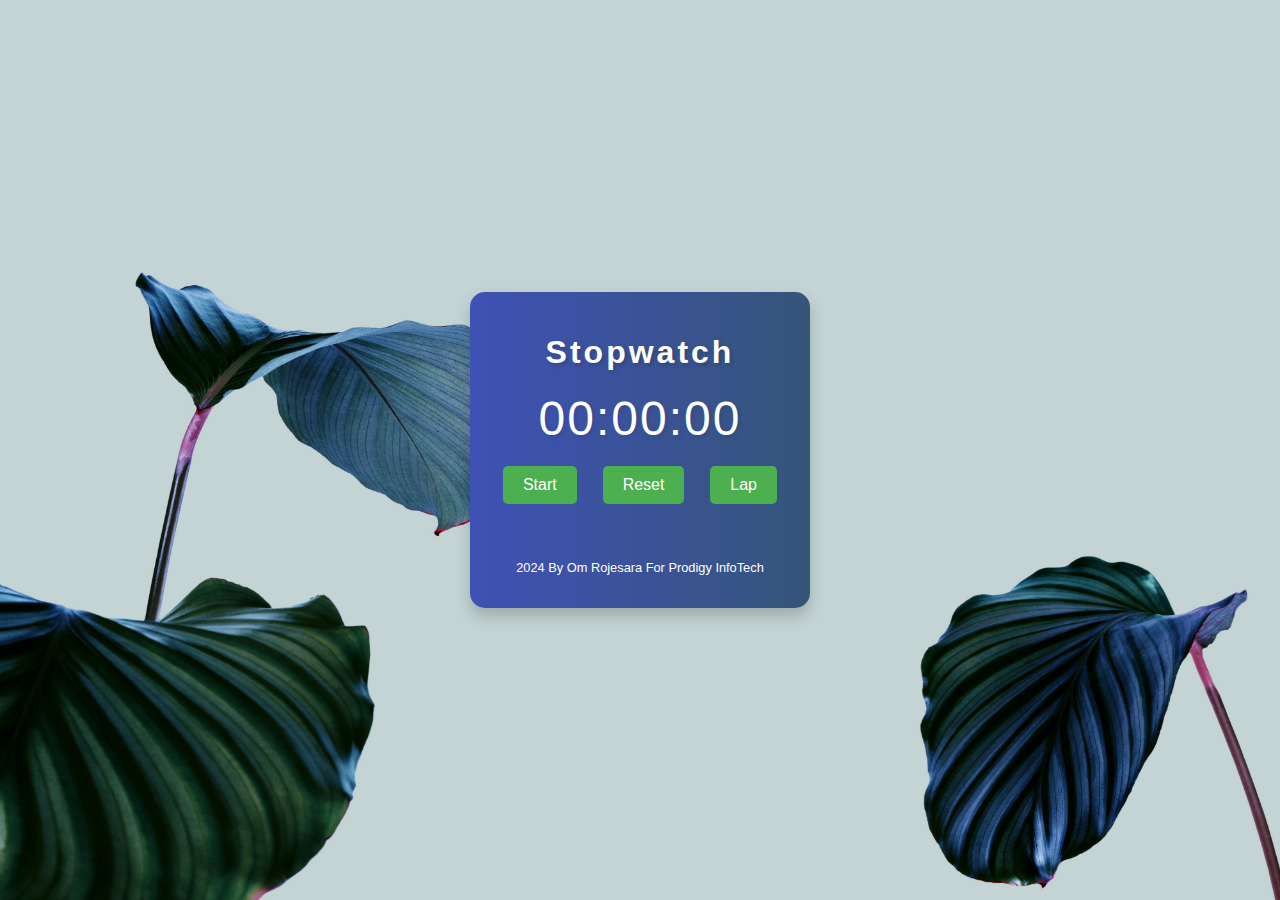
<file: PRODIGY_WD_02/index.html>
<!DOCTYPE html>
<html lang="en">
<head>
    <meta charset="UTF-8">
    <meta name="viewport" content="width=device-width, initial-scale=1.0">
    <title>Unique Stopwatch</title>
    <link rel="stylesheet" href="styles.css">
</head>
<body>
    <div class="stopwatch-container">
        <h1 class="heading">Stopwatch</h1>
        <div id="display" class="time">00:00:00</div>
        <div class="buttons">
            <button id="startPause" class="btn">Start</button>
            <button id="reset" class="btn">Reset</button>
            <button id="lap" class="btn">Lap</button>
        </div>
        <div class="laps">
            <ul id="lapTimes"></ul>
        </div>
        <p class="footer">2024 By Om Rojesara For Prodigy InfoTech</p>
    </div>
    <script src="scripts.js"></script>
</body>
</html>
</file>
<file: PRODIGY_WD_02/styles.css>
/* styles.css */
body {
    font-family: 'Arial', sans-serif;
    background: url('wallpaper2.jpg') no-repeat center center fixed;
    background-size: cover;
    display: flex;
    justify-content: center;
    align-items: center;
    height: 100vh;
    margin: 0;
    animation: backgroundAnimation 20s infinite alternate;
}

@keyframes backgroundAnimation {
    0% {
        filter: brightness(1) contrast(1);
    }
    50% {
        filter: brightness(1.2) contrast(1.2);
    }
    100% {
        filter: brightness(1) contrast(1);
    }
}

.stopwatch-container {
    text-align: center;
    padding: 20px;
    border-radius: 15px;
    background: white;
    box-shadow: 0 8px 16px rgba(0, 0, 0, 0.2);
    width: 300px;
    transition: transform 0.3s ease-in-out, box-shadow 0.3s ease-in-out;
    background: linear-gradient(90deg, #3f51b5, transparent) #35557a;
    animation: containerAnimation 5s infinite alternate;
}

@keyframes containerAnimation {
    0% {
        transform: scale(1);
    }
    50% {
        transform: scale(1.02);
    }
    100% {
        transform: scale(1);
    }
}

.stopwatch-container:hover {
    transform: scale(1.05);
    box-shadow: 0 12px 24px rgba(0, 0, 0, 0.3);
    background-color: #004661f8;
}

.heading {
    font-size: 2em;
    color: #fff;
    margin-bottom: 20px;
    letter-spacing: 3px;
    animation: slideDown 1s ease-in-out;
    text-shadow: 2px 2px 4px rgba(0, 0, 0, 0.2);
}

@keyframes slideDown {
    from {
        transform: translateY(-20px);
        opacity: 0;
    }
    to {
        transform: translateY(0);
        opacity: 1;
    }
}

.time {
    font-size: 3em;
    margin-bottom: 20px;
    color: #fff;
    letter-spacing: 2px;
    text-shadow: 2px 2px 4px rgba(0, 0, 0, 0.1);
    animation: fadeIn 1s ease-in-out;
}

@keyframes fadeIn {
    from {
        opacity: 0;
    }
    to {
        opacity: 1;
    }
}

.buttons {
    display: flex;
    justify-content: space-around;
    margin-bottom: 20px;
}

.btn {
    background: #4CAF50;
    color: white;
    border: none;
    padding: 10px 20px;
    cursor: pointer;
    font-size: 1em;
    border-radius: 5px;
    transition: background 0.3s, transform 0.3s, box-shadow 0.3s;
}

.btn:hover {
    background: #45a049;
    transform: translateY(-2px);
    box-shadow: 0 6px 12px rgba(0, 0, 0, 0.2);
}

.laps {
    max-height: 150px;
    overflow-y: auto;
    animation: slideIn 0.5s ease-in-out;
}

@keyframes slideIn {
    from {
        transform: translateY(20px);
        opacity: 0;
    }
    to {
        transform: translateY(0);
        opacity: 1;
    }
}

.laps ul {
    list-style: none;
    padding: 0;
}

.laps ul li {
    background: #f1f1f1;
    padding: 10px;
    margin: 5px 0;
    border-radius: 5px;
    color: #333;
    box-shadow: 0 2px 4px rgba(0, 0, 0, 0.1);
    transition: transform 0.3s, box-shadow 0.3s;
}

.laps ul li:hover {
    transform: translateY(-2px);
    box-shadow: 0 4px 8px rgba(0, 0, 0, 0.2);
}

.footer {
    margin-top: 20px;
    font-size: 0.8em;
    color: #fff;
    animation: fadeIn 1.5s ease-in-out;
}

@media (max-width: 600px) {
    .time {
        font-size: 2em;
    }

    .btn {
        padding: 8px 16px;
        font-size: 0.9em;
    }
}
</file>
